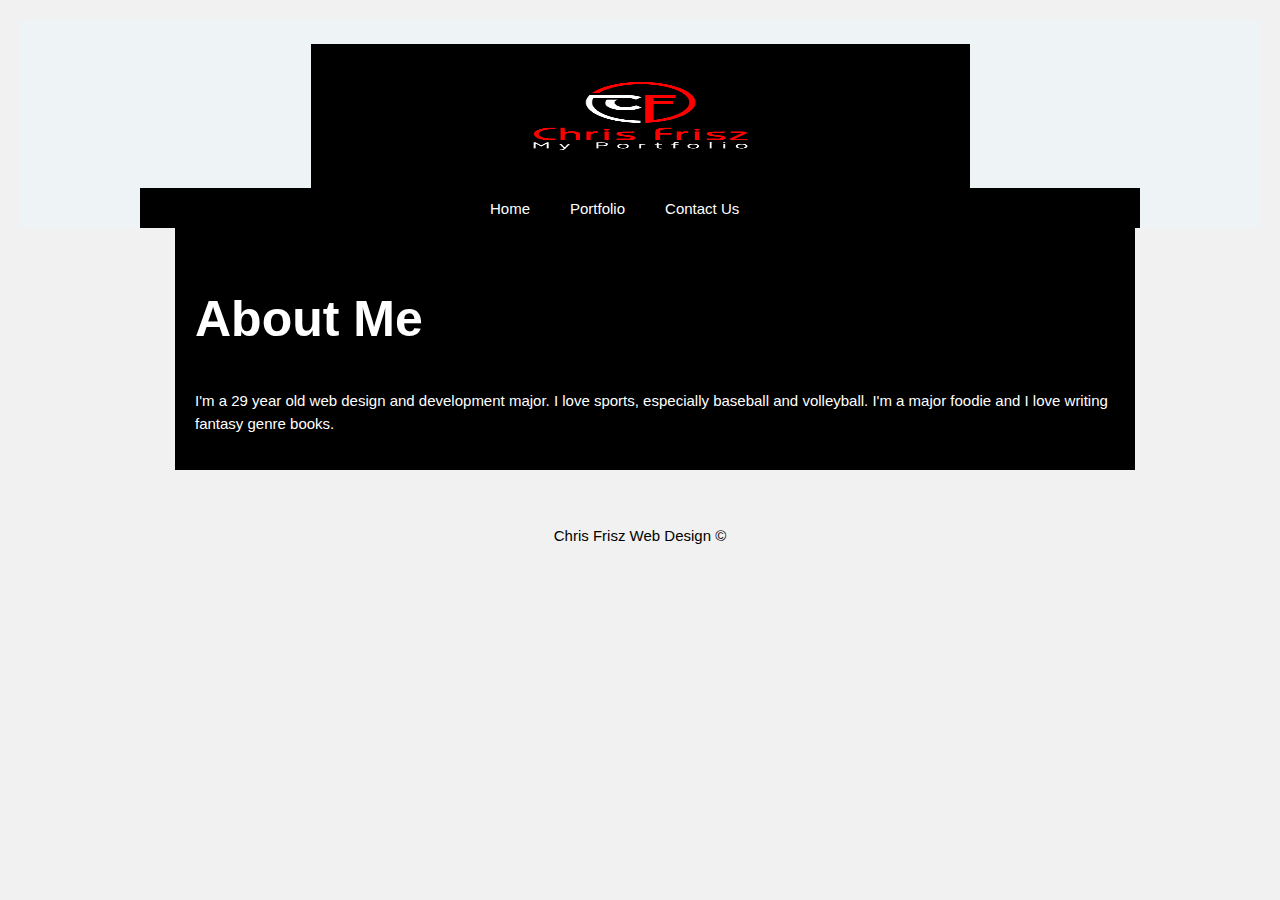
<file: index.html>
<!DOCTYPE html>
<html lang="en">
<head>

    <link rel="stylesheet" type="text/css" href="./assets/css/style.css">
   
    <meta charset="UTF-8">
    <meta name="viewport" content="width=device-width, initial-scale=1.0">
    <meta http-equiv="X-UA-Compatible" content="ie=edge">


    <title>Chris Frisz Portfolio</title>
    
</head>
<body>

            <div class="header">
                <div class="headerContent">
                    <a href="#">
                        <img src="./assets/images/sample5a copy.jpg" alt="My Portfolio Logo" title="Chris Frisz Logo" />
                    </a>
                    <div class="nav">
                        <ul>
                            <li><a href="index.html">Home</a></li>
                            <li><a href="portfolio.html">Portfolio</a></li>
                            <li><a href="contact.html">Contact Us</a></li>
                        </ul>
                        
                    </div>
                </div>
                
            </div>

            <div class="body">

                <h1>About Me</h1>
                <p>I'm a 29 year old web design and development major.  I love sports, especially baseball and volleyball.
                    I'm a major foodie and I love writing fantasy genre books.
                </p>
                
                </div> 



<footer>
    <p>Chris Frisz Web Design &copy;</p>
</footer>






        </body>
        </html>
</file>
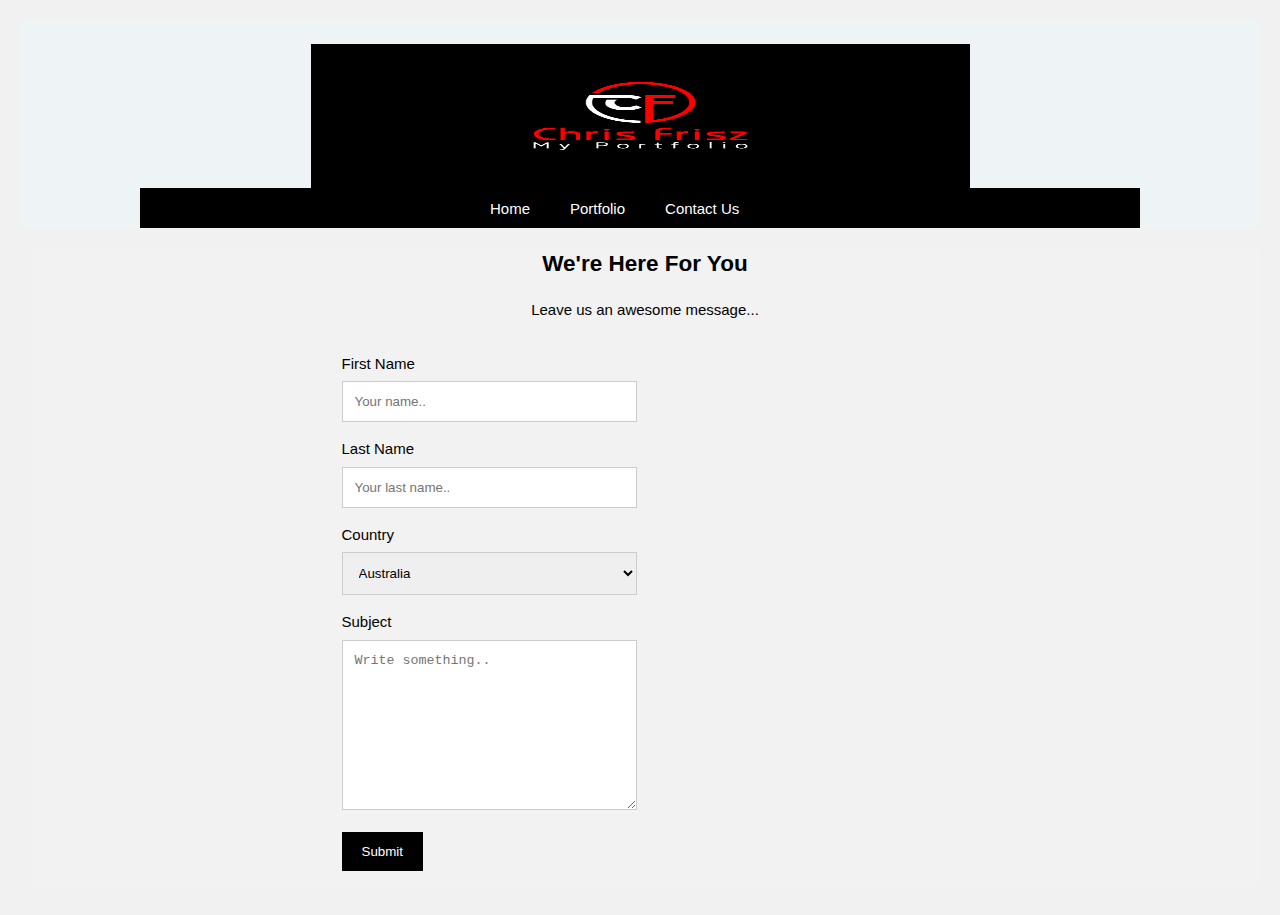
<file: contact.html>
<!DOCTYPE html>
<html lang="en">
<head>

    <link rel="stylesheet" type="text/css" href="./assets/css/style.css">
   
    <meta charset="UTF-8">
    <meta name="viewport" content="width=device-width, initial-scale=1.0">
    <meta http-equiv="X-UA-Compatible" content="ie=edge">


    <title>Chris Frisz Portfolio</title>
    
</head>
<body>

            <div class="header">
                <div class="headerContent">
                    <a href="#">
                        <img src="./assets/images/sample5a copy.jpg" alt="My Portfolio Logo" title="Chris Frisz Logo" />
                    </a>
                    <div class="nav">
                        <ul>
                            <li><a href="index.html">Home</a></li>
                            <li><a href="portfolio.html">Portfolio</a></li>
                            <li><a href="contact.html">Contact Us</a></li>
                        </ul>
                        
                    </div>
                </div>
                
            </div>


            

<div class="container">
  <div style="text-align:center">
    <h2>We're Here For You</h2>
    <p>Leave us an awesome message...</p>
  </div>
  <div class="row">
    <div class="column">
      <div id="map" style="width:100%;height:500px"></div>
    </div>
    <div class="column">
      <form action="/action_page.php">
        <label for="fname">First Name</label>
        <input type="text" id="fname" name="firstname" placeholder="Your name..">
        <label for="lname">Last Name</label>
        <input type="text" id="lname" name="lastname" placeholder="Your last name..">
        <label for="country">Country</label>
        <select id="country" name="country">
          <option value="australia">Australia</option>
          <option value="canada">Canada</option>
          <option value="usa">USA</option>
        </select>
        <label for="subject">Subject</label>
        <textarea id="subject" name="subject" placeholder="Write something.." style="height:170px"></textarea>
        <input type="submit" value="Submit">
      </form>
    </div>
  </div>
</div>
</file>
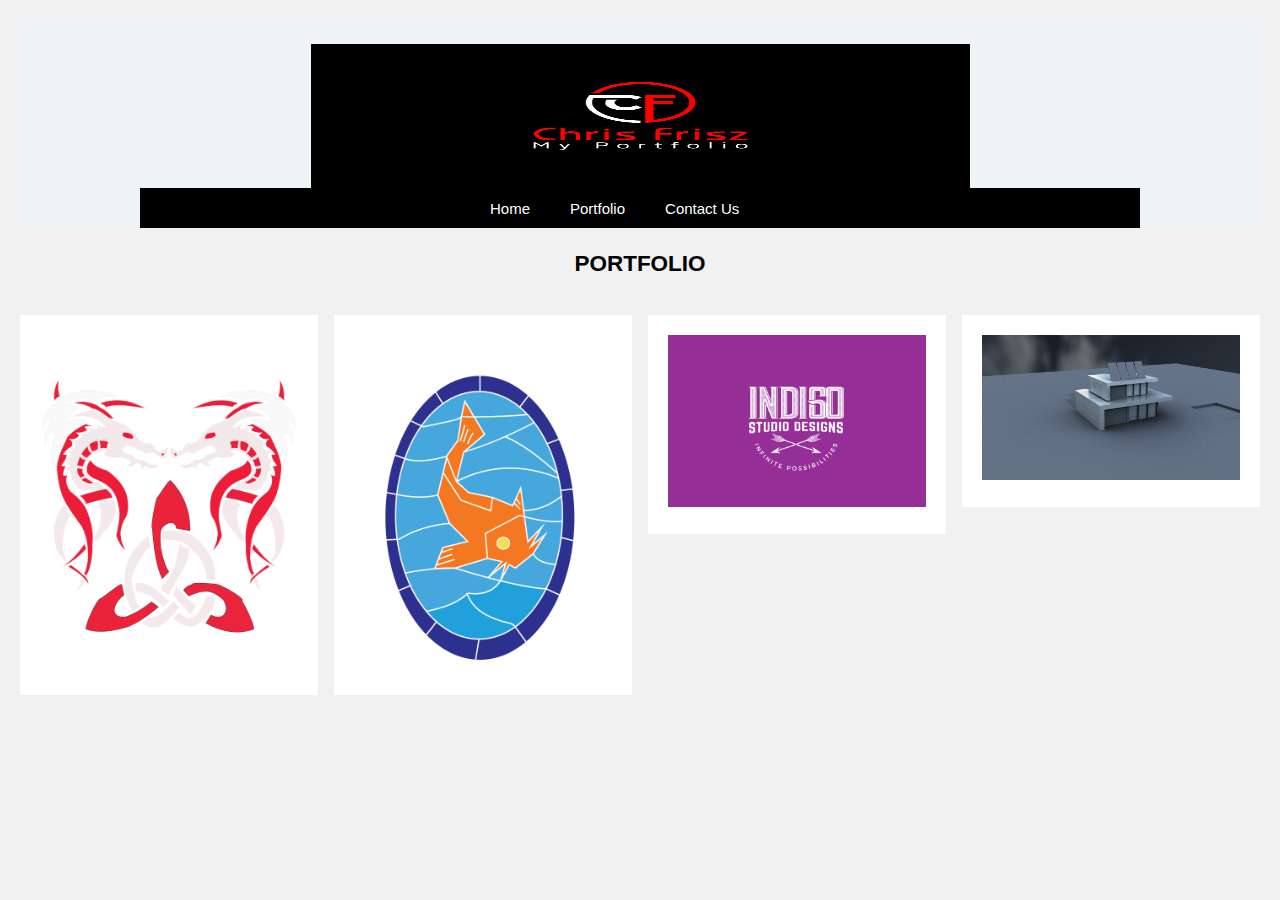
<file: portfolio.html>
<!DOCTYPE html>
<html lang="en">
<head>

    <link rel="stylesheet" type="text/css" href="./assets/css/style.css">
   
    <meta charset="UTF-8">
    <meta name="viewport" content="width=device-width, initial-scale=1.0">
    <meta http-equiv="X-UA-Compatible" content="ie=edge">


    <title>Chris Frisz Portfolio</title>
    
</head>
<body>

            <div class="header">
                <div class="headerContent">
                    <a href="#">
                        <img src="./assets/images/sample5a copy.jpg" alt="My Portfolio Logo" title="Chris Frisz Logo" />
                    </a>
                    <div class="nav">
                        <ul>
                            <li><a href="index.html">Home</a></li>
                            <li><a href="portfolio.html">Portfolio</a></li>
                            <li><a href="contact.html">Contact Us</a></li>
                        </ul>
                        
                    </div>
                </div>
                
            </div>

            
            <center><h2>PORTFOLIO</h2></center>

            <div class="row">
              <div class="column">
                <div class="content">
                  <img src="./assets/images/FriszChris_tattooceltic copy.gif" alt="Tattoo" style="width:100%">
                  
                </div>
              </div>
              <div class="column">
                <div class="content">
                <img src="./assets/images/FRISZCHRISkoifishredpng copy.png" alt="Koi" style="width:100%">
                  
                </div>
              </div>
              <div class="column">
                <div class="content">
                <img src="./assets/images/IndigoStudioDesigns copy.jpg" alt="Logo" style="width:100%">
                  
                </div>
              </div>
              <div class="column">
                <div class="content">
                <img src="./assets/images/MayaHouseCameraShot3 copy.png" alt="3d" style="width:100%">
                  
                </div>
              </div>
            </div>
</file>
<file: assets/css/style.css>
@charset "utf-8";
body {
    margin: 0;
    font-family: Arial, Helvetica, sans-serif;
    font-size: 15px;
    line-height: 1.5;
    padding: 0;
    background-color: gray;


}
.header {
    width: 100%;
    height: auto;
    background-color: #eef3f5;
    padding-top: 24px;
}
.headerContent {
    width: 1000px;
    height: auto;
    margin: 0 auto;
}
.headerContent a img {
    width: 659px;
    height: 144px;
    margin: 0px auto;
    display: block;
}
.nav {
    
    height: 40px;
    background: black;
}
.nav ul {
    margin: 0;
    padding: 0;
    margin-left: 330px;
}
.nav ul li {
    list-style: none;
}
.nav ul li a {
    text-decoration: none;
    float: left;
    display: block;
    padding: 10px 20px;
    color: white;
}
.nav ul li a:hover {
    color: red;
}
.headerBreak {
    width: 100%;
    height: 0;
    border-bottom: 2px solid white;
}

.body {
    background-color: rgb(0, 0, 0);
    color: rgb(255, 255, 255);
    padding: 20px;
    width: 960px;
    margin-left: 155px;
}


#boxes{
    margin-top: 20px;
    
}

#boxes .box{
}

footer{
    padding: 20px;
    margin-top: 20px;
    text-align: center;
}



{
    box-sizing: border-box;
}

body {
    background-color: #f1f1f1;
    padding: 20px;
    font-family: Arial;
}

/* Center website */
.main {
    max-width: 1000px;
    margin: auto;
}

h1 {
    font-size: 50px;
    word-break: break-all;
}

.row {
    margin: 8px -16px;
}

.row,
.row > .column {
    padding: 8px;
}

.column {
    float: left;
    width: 25%;
}

.row:after {
    content: "";
    display: table;
    clear: both;
}

.content {
    background-color: white;
    padding: 20px;
}

@media screen and (max-width: 900px) {
    .column {
        width: 50%;
    }
}

@media screen and (max-width: 600px) {
    .column {
        width: 100%;
    }
}



body {
    font-family: Arial, Helvetica, sans-serif;
  }
  
  * {
      box-sizing: border-box;
  }
  
  input[type=text], select, textarea {
      width: 100%;
      padding: 12px;
      border: 1px solid #ccc;
      margin-top: 6px;
      margin-bottom: 16px;
      resize: vertical;
  }
  
  input[type=submit] {
      background-color: black;
      color: white;
      padding: 12px 20px;
      border: none;
      cursor: pointer;
  }
  
  input[type=submit]:hover {
      background-color: #9b1414;
  }
  
  .container {
      border-radius: 5px;
      background-color: #f2f2f2;
      padding: 0 px;
      margin-left: 10px;
  }
  
  
  .row:after {
      content: "";
      display: table;
      clear: both;
  }
  
  @media screen and (max-width: 600px) {
      .column, input[type=submit] {
          width: 100%;
          margin-top: 0;
</file>
